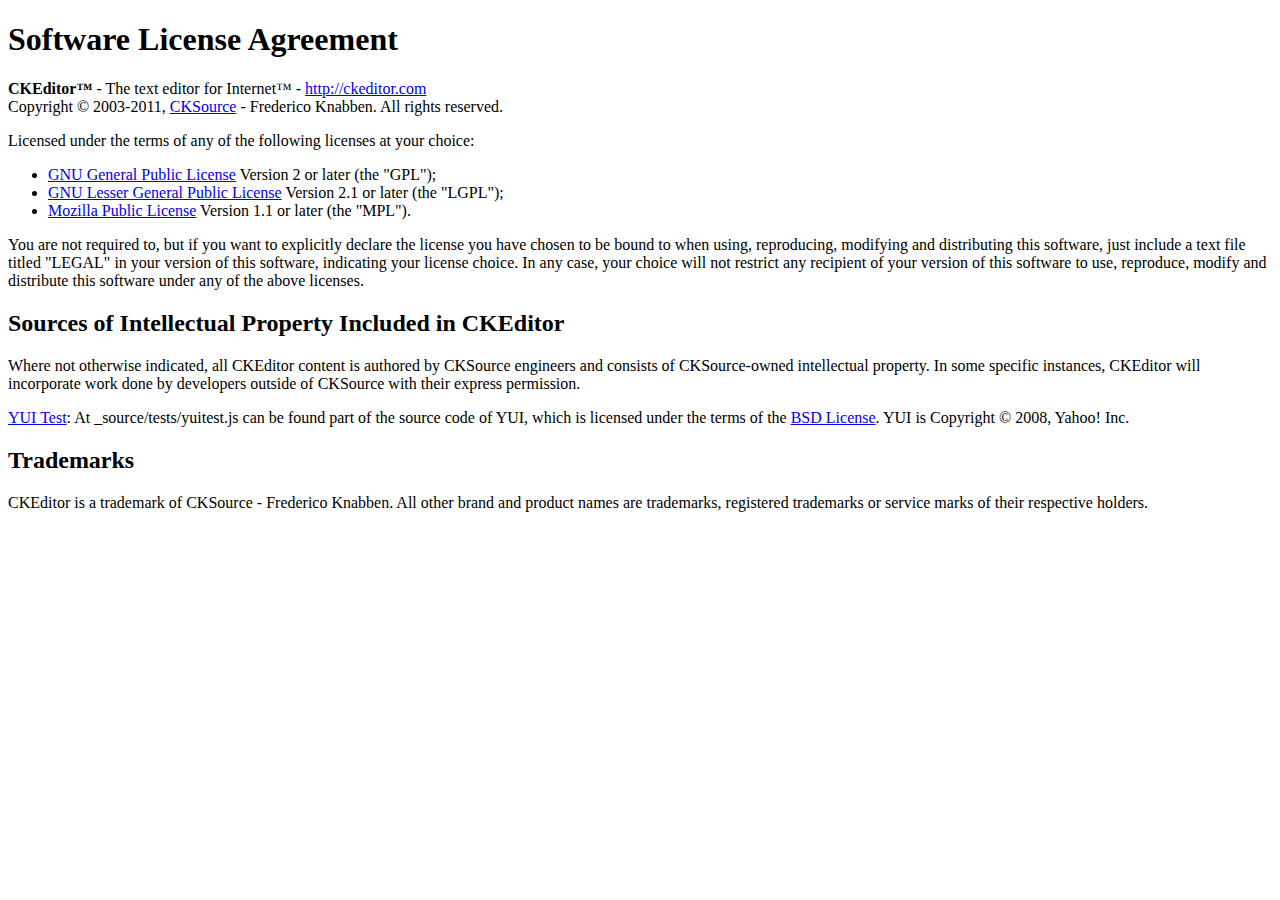
<file: wp-content/plugins/contact-forms/PFBC/Resources/ckeditor/LICENSE.html>
<!DOCTYPE html PUBLIC "-//W3C//DTD XHTML 1.0 Transitional//EN"
	"http://www.w3.org/TR/xhtml1/DTD/xhtml1-transitional.dtd">
<!--
== BEGIN TEXT ONLY VERSION ==

Software License Agreement
==========================

CKEditor - The text editor for Internet - http://ckeditor.com
Copyright (c) 2003-2011, CKSource - Frederico Knabben. All rights reserved.

Licensed under the terms of any of the following licenses at your
choice:

 - GNU General Public License Version 2 or later (the "GPL")
   http://www.gnu.org/licenses/gpl.html
   (See Appendix A)

 - GNU Lesser General Public License Version 2.1 or later (the "LGPL")
   http://www.gnu.org/licenses/lgpl.html
   (See Appendix B)

 - Mozilla Public License Version 1.1 or later (the "MPL")
   http://www.mozilla.org/MPL/MPL-1.1.html
   (See Appendix C)

You are not required to, but if you want to explicitly declare the
license you have chosen to be bound to when using, reproducing,
modifying and distributing this software, just include a text file
titled "legal.txt" in your version of this software, indicating your
license choice.

Sources of Intellectual Property Included in CKEditor
=====================================================

Where not otherwise indicated, all CKEditor content is authored by
CKSource engineers and consists of CKSource-owned intellectual
property. In some specific instances, CKEditor will incorporate work
done by developers outside of CKSource with their express permission.

Trademarks
==========

CKEditor is a trademark of CKSource - Frederico Knabben. All other brand
and product names are trademarks, registered trademarks or service
marks of their respective holders.

Appendix A: The GPL License
===========================

		    GNU GENERAL PUBLIC LICENSE
		       Version 2, June 1991

 Copyright (C) 1989, 1991 Free Software Foundation, Inc.,
 51 Franklin Street, Fifth Floor, Boston, MA 02110-1301 USA
 Everyone is permitted to copy and distribute verbatim copies
 of this license document, but changing it is not allowed.

			    Preamble

  The licenses for most software are designed to take away your
freedom to share and change it.  By contrast, the GNU General Public
License is intended to guarantee your freedom to share and change free
software-to make sure the software is free for all its users.  This
General Public License applies to most of the Free Software
Foundation's software and to any other program whose authors commit to
using it.  (Some other Free Software Foundation software is covered by
the GNU Lesser General Public License instead.)  You can apply it to
your programs, too.

  When we speak of free software, we are referring to freedom, not
price.  Our General Public Licenses are designed to make sure that you
have the freedom to distribute copies of free software (and charge for
this service if you wish), that you receive source code or can get it
if you want it, that you can change the software or use pieces of it
in new free programs; and that you know you can do these things.

  To protect your rights, we need to make restrictions that forbid
anyone to deny you these rights or to ask you to surrender the rights.
These restrictions translate to certain responsibilities for you if you
distribute copies of the software, or if you modify it.

  For example, if you distribute copies of such a program, whether
gratis or for a fee, you must give the recipients all the rights that
you have.  You must make sure that they, too, receive or can get the
source code.  And you must show them these terms so they know their
rights.

  We protect your rights with two steps: (1) copyright the software, and
(2) offer you this license which gives you legal permission to copy,
distribute and/or modify the software.

  Also, for each author's protection and ours, we want to make certain
that everyone understands that there is no warranty for this free
software.  If the software is modified by someone else and passed on, we
want its recipients to know that what they have is not the original, so
that any problems introduced by others will not reflect on the original
authors' reputations.

  Finally, any free program is threatened constantly by software
patents.  We wish to avoid the danger that redistributors of a free
program will individually obtain patent licenses, in effect making the
program proprietary.  To prevent this, we have made it clear that any
patent must be licensed for everyone's free use or not licensed at all.

  The precise terms and conditions for copying, distribution and
modification follow.

		    GNU GENERAL PUBLIC LICENSE
   TERMS AND CONDITIONS FOR COPYING, DISTRIBUTION AND MODIFICATION

  0. This License applies to any program or other work which contains
a notice placed by the copyright holder saying it may be distributed
under the terms of this General Public License.  The "Program", below,
refers to any such program or work, and a "work based on the Program"
means either the Program or any derivative work under copyright law:
that is to say, a work containing the Program or a portion of it,
either verbatim or with modifications and/or translated into another
language.  (Hereinafter, translation is included without limitation in
the term "modification".)  Each licensee is addressed as "you".

Activities other than copying, distribution and modification are not
covered by this License; they are outside its scope.  The act of
running the Program is not restricted, and the output from the Program
is covered only if its contents constitute a work based on the
Program (independent of having been made by running the Program).
Whether that is true depends on what the Program does.

  1. You may copy and distribute verbatim copies of the Program's
source code as you receive it, in any medium, provided that you
conspicuously and appropriately publish on each copy an appropriate
copyright notice and disclaimer of warranty; keep intact all the
notices that refer to this License and to the absence of any warranty;
and give any other recipients of the Program a copy of this License
along with the Program.

You may charge a fee for the physical act of transferring a copy, and
you may at your option offer warranty protection in exchange for a fee.

  2. You may modify your copy or copies of the Program or any portion
of it, thus forming a work based on the Program, and copy and
distribute such modifications or work under the terms of Section 1
above, provided that you also meet all of these conditions:

    a) You must cause the modified files to carry prominent notices
    stating that you changed the files and the date of any change.

    b) You must cause any work that you distribute or publish, that in
    whole or in part contains or is derived from the Program or any
    part thereof, to be licensed as a whole at no charge to all third
    parties under the terms of this License.

    c) If the modified program normally reads commands interactively
    when run, you must cause it, when started running for such
    interactive use in the most ordinary way, to print or display an
    announcement including an appropriate copyright notice and a
    notice that there is no warranty (or else, saying that you provide
    a warranty) and that users may redistribute the program under
    these conditions, and telling the user how to view a copy of this
    License.  (Exception: if the Program itself is interactive but
    does not normally print such an announcement, your work based on
    the Program is not required to print an announcement.)

These requirements apply to the modified work as a whole.  If
identifiable sections of that work are not derived from the Program,
and can be reasonably considered independent and separate works in
themselves, then this License, and its terms, do not apply to those
sections when you distribute them as separate works.  But when you
distribute the same sections as part of a whole which is a work based
on the Program, the distribution of the whole must be on the terms of
this License, whose permissions for other licensees extend to the
entire whole, and thus to each and every part regardless of who wrote it.

Thus, it is not the intent of this section to claim rights or contest
your rights to work written entirely by you; rather, the intent is to
exercise the right to control the distribution of derivative or
collective works based on the Program.

In addition, mere aggregation of another work not based on the Program
with the Program (or with a work based on the Program) on a volume of
a storage or distribution medium does not bring the other work under
the scope of this License.

  3. You may copy and distribute the Program (or a work based on it,
under Section 2) in object code or executable form under the terms of
Sections 1 and 2 above provided that you also do one of the following:

    a) Accompany it with the complete corresponding machine-readable
    source code, which must be distributed under the terms of Sections
    1 and 2 above on a medium customarily used for software interchange; or,

    b) Accompany it with a written offer, valid for at least three
    years, to give any third party, for a charge no more than your
    cost of physically performing source distribution, a complete
    machine-readable copy of the corresponding source code, to be
    distributed under the terms of Sections 1 and 2 above on a medium
    customarily used for software interchange; or,

    c) Accompany it with the information you received as to the offer
    to distribute corresponding source code.  (This alternative is
    allowed only for noncommercial distribution and only if you
    received the program in object code or executable form with such
    an offer, in accord with Subsection b above.)

The source code for a work means the preferred form of the work for
making modifications to it.  For an executable work, complete source
code means all the source code for all modules it contains, plus any
associated interface definition files, plus the scripts used to
control compilation and installation of the executable.  However, as a
special exception, the source code distributed need not include
anything that is normally distributed (in either source or binary
form) with the major components (compiler, kernel, and so on) of the
operating system on which the executable runs, unless that component
itself accompanies the executable.

If distribution of executable or object code is made by offering
access to copy from a designated place, then offering equivalent
access to copy the source code from the same place counts as
distribution of the source code, even though third parties are not
compelled to copy the source along with the object code.

  4. You may not copy, modify, sublicense, or distribute the Program
except as expressly provided under this License.  Any attempt
otherwise to copy, modify, sublicense or distribute the Program is
void, and will automatically terminate your rights under this License.
However, parties who have received copies, or rights, from you under
this License will not have their licenses terminated so long as such
parties remain in full compliance.

  5. You are not required to accept this License, since you have not
signed it.  However, nothing else grants you permission to modify or
distribute the Program or its derivative works.  These actions are
prohibited by law if you do not accept this License.  Therefore, by
modifying or distributing the Program (or any work based on the
Program), you indicate your acceptance of this License to do so, and
all its terms and conditions for copying, distributing or modifying
the Program or works based on it.

  6. Each time you redistribute the Program (or any work based on the
Program), the recipient automatically receives a license from the
original licensor to copy, distribute or modify the Program subject to
these terms and conditions.  You may not impose any further
restrictions on the recipients' exercise of the rights granted herein.
You are not responsible for enforcing compliance by third parties to
this License.

  7. If, as a consequence of a court judgment or allegation of patent
infringement or for any other reason (not limited to patent issues),
conditions are imposed on you (whether by court order, agreement or
otherwise) that contradict the conditions of this License, they do not
excuse you from the conditions of this License.  If you cannot
distribute so as to satisfy simultaneously your obligations under this
License and any other pertinent obligations, then as a consequence you
may not distribute the Program at all.  For example, if a patent
license would not permit royalty-free redistribution of the Program by
all those who receive copies directly or indirectly through you, then
the only way you could satisfy both it and this License would be to
refrain entirely from distribution of the Program.

If any portion of this section is held invalid or unenforceable under
any particular circumstance, the balance of the section is intended to
apply and the section as a whole is intended to apply in other
circumstances.

It is not the purpose of this section to induce you to infringe any
patents or other property right claims or to contest validity of any
such claims; this section has the sole purpose of protecting the
integrity of the free software distribution system, which is
implemented by public license practices.  Many people have made
generous contributions to the wide range of software distributed
through that system in reliance on consistent application of that
system; it is up to the author/donor to decide if he or she is willing
to distribute software through any other system and a licensee cannot
impose that choice.

This section is intended to make thoroughly clear what is believed to
be a consequence of the rest of this License.

  8. If the distribution and/or use of the Program is restricted in
certain countries either by patents or by copyrighted interfaces, the
original copyright holder who places the Program under this License
may add an explicit geographical distribution limitation excluding
those countries, so that distribution is permitted only in or among
countries not thus excluded.  In such case, this License incorporates
the limitation as if written in the body of this License.

  9. The Free Software Foundation may publish revised and/or new versions
of the General Public License from time to time.  Such new versions will
be similar in spirit to the present version, but may differ in detail to
address new problems or concerns.

Each version is given a distinguishing version number.  If the Program
specifies a version number of this License which applies to it and "any
later version", you have the option of following the terms and conditions
either of that version or of any later version published by the Free
Software Foundation.  If the Program does not specify a version number of
this License, you may choose any version ever published by the Free Software
Foundation.

  10. If you wish to incorporate parts of the Program into other free
programs whose distribution conditions are different, write to the author
to ask for permission.  For software which is copyrighted by the Free
Software Foundation, write to the Free Software Foundation; we sometimes
make exceptions for this.  Our decision will be guided by the two goals
of preserving the free status of all derivatives of our free software and
of promoting the sharing and reuse of software generally.

			    NO WARRANTY

  11. BECAUSE THE PROGRAM IS LICENSED FREE OF CHARGE, THERE IS NO WARRANTY
FOR THE PROGRAM, TO THE EXTENT PERMITTED BY APPLICABLE LAW.  EXCEPT WHEN
OTHERWISE STATED IN WRITING THE COPYRIGHT HOLDERS AND/OR OTHER PARTIES
PROVIDE THE PROGRAM "AS IS" WITHOUT WARRANTY OF ANY KIND, EITHER EXPRESSED
OR IMPLIED, INCLUDING, BUT NOT LIMITED TO, THE IMPLIED WARRANTIES OF
MERCHANTABILITY AND FITNESS FOR A PARTICULAR PURPOSE.  THE ENTIRE RISK AS
TO THE QUALITY AND PERFORMANCE OF THE PROGRAM IS WITH YOU.  SHOULD THE
PROGRAM PROVE DEFECTIVE, YOU ASSUME THE COST OF ALL NECESSARY SERVICING,
REPAIR OR CORRECTION.

  12. IN NO EVENT UNLESS REQUIRED BY APPLICABLE LAW OR AGREED TO IN WRITING
WILL ANY COPYRIGHT HOLDER, OR ANY OTHER PARTY WHO MAY MODIFY AND/OR
REDISTRIBUTE THE PROGRAM AS PERMITTED ABOVE, BE LIABLE TO YOU FOR DAMAGES,
INCLUDING ANY GENERAL, SPECIAL, INCIDENTAL OR CONSEQUENTIAL DAMAGES ARISING
OUT OF THE USE OR INABILITY TO USE THE PROGRAM (INCLUDING BUT NOT LIMITED
TO LOSS OF DATA OR DATA BEING RENDERED INACCURATE OR LOSSES SUSTAINED BY
YOU OR THIRD PARTIES OR A FAILURE OF THE PROGRAM TO OPERATE WITH ANY OTHER
PROGRAMS), EVEN IF SUCH HOLDER OR OTHER PARTY HAS BEEN ADVISED OF THE
POSSIBILITY OF SUCH DAMAGES.

		     END OF TERMS AND CONDITIONS


Appendix B: The LGPL License
============================

		  GNU LESSER GENERAL PUBLIC LICENSE
		       Version 2.1, February 1999

 Copyright (C) 1991, 1999 Free Software Foundation, Inc.
     59 Temple Place, Suite 330, Boston, MA  02111-1307  USA
 Everyone is permitted to copy and distribute verbatim copies
 of this license document, but changing it is not allowed.

[This is the first released version of the Lesser GPL.  It also counts
 as the successor of the GNU Library Public License, version 2, hence
 the version number 2.1.]

			    Preamble

  The licenses for most software are designed to take away your
freedom to share and change it.  By contrast, the GNU General Public
Licenses are intended to guarantee your freedom to share and change
free software-to make sure the software is free for all its users.

  This license, the Lesser General Public License, applies to some
specially designated software packages-typically libraries-of the
Free Software Foundation and other authors who decide to use it.  You
can use it too, but we suggest you first think carefully about whether
this license or the ordinary General Public License is the better
strategy to use in any particular case, based on the explanations below.

  When we speak of free software, we are referring to freedom of use,
not price.  Our General Public Licenses are designed to make sure that
you have the freedom to distribute copies of free software (and charge
for this service if you wish); that you receive source code or can get
it if you want it; that you can change the software and use pieces of
it in new free programs; and that you are informed that you can do
these things.

  To protect your rights, we need to make restrictions that forbid
distributors to deny you these rights or to ask you to surrender these
rights.  These restrictions translate to certain responsibilities for
you if you distribute copies of the library or if you modify it.

  For example, if you distribute copies of the library, whether gratis
or for a fee, you must give the recipients all the rights that we gave
you.  You must make sure that they, too, receive or can get the source
code.  If you link other code with the library, you must provide
complete object files to the recipients, so that they can relink them
with the library after making changes to the library and recompiling
it.  And you must show them these terms so they know their rights.

  We protect your rights with a two-step method: (1) we copyright the
library, and (2) we offer you this license, which gives you legal
permission to copy, distribute and/or modify the library.

  To protect each distributor, we want to make it very clear that
there is no warranty for the free library.  Also, if the library is
modified by someone else and passed on, the recipients should know
that what they have is not the original version, so that the original
author's reputation will not be affected by problems that might be
introduced by others.

  Finally, software patents pose a constant threat to the existence of
any free program.  We wish to make sure that a company cannot
effectively restrict the users of a free program by obtaining a
restrictive license from a patent holder.  Therefore, we insist that
any patent license obtained for a version of the library must be
consistent with the full freedom of use specified in this license.

  Most GNU software, including some libraries, is covered by the
ordinary GNU General Public License.  This license, the GNU Lesser
General Public License, applies to certain designated libraries, and
is quite different from the ordinary General Public License.  We use
this license for certain libraries in order to permit linking those
libraries into non-free programs.

  When a program is linked with a library, whether statically or using
a shared library, the combination of the two is legally speaking a
combined work, a derivative of the original library.  The ordinary
General Public License therefore permits such linking only if the
entire combination fits its criteria of freedom.  The Lesser General
Public License permits more lax criteria for linking other code with
the library.

  We call this license the "Lesser" General Public License because it
does Less to protect the user's freedom than the ordinary General
Public License.  It also provides other free software developers Less
of an advantage over competing non-free programs.  These disadvantages
are the reason we use the ordinary General Public License for many
libraries.  However, the Lesser license provides advantages in certain
special circumstances.

  For example, on rare occasions, there may be a special need to
encourage the widest possible use of a certain library, so that it becomes
a de-facto standard.  To achieve this, non-free programs must be
allowed to use the library.  A more frequent case is that a free
library does the same job as widely used non-free libraries.  In this
case, there is little to gain by limiting the free library to free
software only, so we use the Lesser General Public License.

  In other cases, permission to use a particular library in non-free
programs enables a greater number of people to use a large body of
free software.  For example, permission to use the GNU C Library in
non-free programs enables many more people to use the whole GNU
operating system, as well as its variant, the GNU/Linux operating
system.

  Although the Lesser General Public License is Less protective of the
users' freedom, it does ensure that the user of a program that is
linked with the Library has the freedom and the wherewithal to run
that program using a modified version of the Library.

  The precise terms and conditions for copying, distribution and
modification follow.  Pay close attention to the difference between a
"work based on the library" and a "work that uses the library".  The
former contains code derived from the library, whereas the latter must
be combined with the library in order to run.

		  GNU LESSER GENERAL PUBLIC LICENSE
   TERMS AND CONDITIONS FOR COPYING, DISTRIBUTION AND MODIFICATION

  0. This License Agreement applies to any software library or other
program which contains a notice placed by the copyright holder or
other authorized party saying it may be distributed under the terms of
this Lesser General Public License (also called "this License").
Each licensee is addressed as "you".

  A "library" means a collection of software functions and/or data
prepared so as to be conveniently linked with application programs
(which use some of those functions and data) to form executables.

  The "Library", below, refers to any such software library or work
which has been distributed under these terms.  A "work based on the
Library" means either the Library or any derivative work under
copyright law: that is to say, a work containing the Library or a
portion of it, either verbatim or with modifications and/or translated
straightforwardly into another language.  (Hereinafter, translation is
included without limitation in the term "modification".)

  "Source code" for a work means the preferred form of the work for
making modifications to it.  For a library, complete source code means
all the source code for all modules it contains, plus any associated
interface definition files, plus the scripts used to control compilation
and installation of the library.

  Activities other than copying, distribution and modification are not
covered by this License; they are outside its scope.  The act of
running a program using the Library is not restricted, and output from
such a program is covered only if its contents constitute a work based
on the Library (independent of the use of the Library in a tool for
writing it).  Whether that is true depends on what the Library does
and what the program that uses the Library does.

  1. You may copy and distribute verbatim copies of the Library's
complete source code as you receive it, in any medium, provided that
you conspicuously and appropriately publish on each copy an
appropriate copyright notice and disclaimer of warranty; keep intact
all the notices that refer to this License and to the absence of any
warranty; and distribute a copy of this License along with the
Library.

  You may charge a fee for the physical act of transferring a copy,
and you may at your option offer warranty protection in exchange for a
fee.

  2. You may modify your copy or copies of the Library or any portion
of it, thus forming a work based on the Library, and copy and
distribute such modifications or work under the terms of Section 1
above, provided that you also meet all of these conditions:

    a) The modified work must itself be a software library.

    b) You must cause the files modified to carry prominent notices
    stating that you changed the files and the date of any change.

    c) You must cause the whole of the work to be licensed at no
    charge to all third parties under the terms of this License.

    d) If a facility in the modified Library refers to a function or a
    table of data to be supplied by an application program that uses
    the facility, other than as an argument passed when the facility
    is invoked, then you must make a good faith effort to ensure that,
    in the event an application does not supply such function or
    table, the facility still operates, and performs whatever part of
    its purpose remains meaningful.

    (For example, a function in a library to compute square roots has
    a purpose that is entirely well-defined independent of the
    application.  Therefore, Subsection 2d requires that any
    application-supplied function or table used by this function must
    be optional: if the application does not supply it, the square
    root function must still compute square roots.)

These requirements apply to the modified work as a whole.  If
identifiable sections of that work are not derived from the Library,
and can be reasonably considered independent and separate works in
themselves, then this License, and its terms, do not apply to those
sections when you distribute them as separate works.  But when you
distribute the same sections as part of a whole which is a work based
on the Library, the distribution of the whole must be on the terms of
this License, whose permissions for other licensees extend to the
entire whole, and thus to each and every part regardless of who wrote
it.

Thus, it is not the intent of this section to claim rights or contest
your rights to work written entirely by you; rather, the intent is to
exercise the right to control the distribution of derivative or
collective works based on the Library.

In addition, mere aggregation of another work not based on the Library
with the Library (or with a work based on the Library) on a volume of
a storage or distribution medium does not bring the other work under
the scope of this License.

  3. You may opt to apply the terms of the ordinary GNU General Public
License instead of this License to a given copy of the Library.  To do
this, you must alter all the notices that refer to this License, so
that they refer to the ordinary GNU General Public License, version 2,
instead of to this License.  (If a newer version than version 2 of the
ordinary GNU General Public License has appeared, then you can specify
that version instead if you wish.)  Do not make any other change in
these notices.

  Once this change is made in a given copy, it is irreversible for
that copy, so the ordinary GNU General Public License applies to all
subsequent copies and derivative works made from that copy.

  This option is useful when you wish to copy part of the code of
the Library into a program that is not a library.

  4. You may copy and distribute the Library (or a portion or
derivative of it, under Section 2) in object code or executable form
under the terms of Sections 1 and 2 above provided that you accompany
it with the complete corresponding machine-readable source code, which
must be distributed under the terms of Sections 1 and 2 above on a
medium customarily used for software interchange.

  If distribution of object code is made by offering access to copy
from a designated place, then offering equivalent access to copy the
source code from the same place satisfies the requirement to
distribute the source code, even though third parties are not
compelled to copy the source along with the object code.

  5. A program that contains no derivative of any portion of the
Library, but is designed to work with the Library by being compiled or
linked with it, is called a "work that uses the Library".  Such a
work, in isolation, is not a derivative work of the Library, and
therefore falls outside the scope of this License.

  However, linking a "work that uses the Library" with the Library
creates an executable that is a derivative of the Library (because it
contains portions of the Library), rather than a "work that uses the
library".  The executable is therefore covered by this License.
Section 6 states terms for distribution of such executables.

  When a "work that uses the Library" uses material from a header file
that is part of the Library, the object code for the work may be a
derivative work of the Library even though the source code is not.
Whether this is true is especially significant if the work can be
linked without the Library, or if the work is itself a library.  The
threshold for this to be true is not precisely defined by law.

  If such an object file uses only numerical parameters, data
structure layouts and accessors, and small macros and small inline
functions (ten lines or less in length), then the use of the object
file is unrestricted, regardless of whether it is legally a derivative
work.  (Executables containing this object code plus portions of the
Library will still fall under Section 6.)

  Otherwise, if the work is a derivative of the Library, you may
distribute the object code for the work under the terms of Section 6.
Any executables containing that work also fall under Section 6,
whether or not they are linked directly with the Library itself.

  6. As an exception to the Sections above, you may also combine or
link a "work that uses the Library" with the Library to produce a
work containing portions of the Library, and distribute that work
under terms of your choice, provided that the terms permit
modification of the work for the customer's own use and reverse
engineering for debugging such modifications.

  You must give prominent notice with each copy of the work that the
Library is used in it and that the Library and its use are covered by
this License.  You must supply a copy of this License.  If the work
during execution displays copyright notices, you must include the
copyright notice for the Library among them, as well as a reference
directing the user to the copy of this License.  Also, you must do one
of these things:

    a) Accompany the work with the complete corresponding
    machine-readable source code for the Library including whatever
    changes were used in the work (which must be distributed under
    Sections 1 and 2 above); and, if the work is an executable linked
    with the Library, with the complete machine-readable "work that
    uses the Library", as object code and/or source code, so that the
    user can modify the Library and then relink to produce a modified
    executable containing the modified Library.  (It is understood
    that the user who changes the contents of definitions files in the
    Library will not necessarily be able to recompile the application
    to use the modified definitions.)

    b) Use a suitable shared library mechanism for linking with the
    Library.  A suitable mechanism is one that (1) uses at run time a
    copy of the library already present on the user's computer system,
    rather than copying library functions into the executable, and (2)
    will operate properly with a modified version of the library, if
    the user installs one, as long as the modified version is
    interface-compatible with the version that the work was made with.

    c) Accompany the work with a written offer, valid for at
    least three years, to give the same user the materials
    specified in Subsection 6a, above, for a charge no more
    than the cost of performing this distribution.

    d) If distribution of the work is made by offering access to copy
    from a designated place, offer equivalent access to copy the above
    specified materials from the same place.

    e) Verify that the user has already received a copy of these
    materials or that you have already sent this user a copy.

  For an executable, the required form of the "work that uses the
Library" must include any data and utility programs needed for
reproducing the executable from it.  However, as a special exception,
the materials to be distributed need not include anything that is
normally distributed (in either source or binary form) with the major
components (compiler, kernel, and so on) of the operating system on
which the executable runs, unless that component itself accompanies
the executable.

  It may happen that this requirement contradicts the license
restrictions of other proprietary libraries that do not normally
accompany the operating system.  Such a contradiction means you cannot
use both them and the Library together in an executable that you
distribute.

  7. You may place library facilities that are a work based on the
Library side-by-side in a single library together with other library
facilities not covered by this License, and distribute such a combined
library, provided that the separate distribution of the work based on
the Library and of the other library facilities is otherwise
permitted, and provided that you do these two things:

    a) Accompany the combined library with a copy of the same work
    based on the Library, uncombined with any other library
    facilities.  This must be distributed under the terms of the
    Sections above.

    b) Give prominent notice with the combined library of the fact
    that part of it is a work based on the Library, and explaining
    where to find the accompanying uncombined form of the same work.

  8. You may not copy, modify, sublicense, link with, or distribute
the Library except as expressly provided under this License.  Any
attempt otherwise to copy, modify, sublicense, link with, or
distribute the Library is void, and will automatically terminate your
rights under this License.  However, parties who have received copies,
or rights, from you under this License will not have their licenses
terminated so long as such parties remain in full compliance.

  9. You are not required to accept this License, since you have not
signed it.  However, nothing else grants you permission to modify or
distribute the Library or its derivative works.  These actions are
prohibited by law if you do not accept this License.  Therefore, by
modifying or distributing the Library (or any work based on the
Library), you indicate your acceptance of this License to do so, and
all its terms and conditions for copying, distributing or modifying
the Library or works based on it.

  10. Each time you redistribute the Library (or any work based on the
Library), the recipient automatically receives a license from the
original licensor to copy, distribute, link with or modify the Library
subject to these terms and conditions.  You may not impose any further
restrictions on the recipients' exercise of the rights granted herein.
You are not responsible for enforcing compliance by third parties with
this License.

  11. If, as a consequence of a court judgment or allegation of patent
infringement or for any other reason (not limited to patent issues),
conditions are imposed on you (whether by court order, agreement or
otherwise) that contradict the conditions of this License, they do not
excuse you from the conditions of this License.  If you cannot
distribute so as to satisfy simultaneously your obligations under this
License and any other pertinent obligations, then as a consequence you
may not distribute the Library at all.  For example, if a patent
license would not permit royalty-free redistribution of the Library by
all those who receive copies directly or indirectly through you, then
the only way you could satisfy both it and this License would be to
refrain entirely from distribution of the Library.

If any portion of this section is held invalid or unenforceable under any
particular circumstance, the balance of the section is intended to apply,
and the section as a whole is intended to apply in other circumstances.

It is not the purpose of this section to induce you to infringe any
patents or other property right claims or to contest validity of any
such claims; this section has the sole purpose of protecting the
integrity of the free software distribution system which is
implemented by public license practices.  Many people have made
generous contributions to the wide range of software distributed
through that system in reliance on consistent application of that
system; it is up to the author/donor to decide if he or she is willing
to distribute software through any other system and a licensee cannot
impose that choice.

This section is intended to make thoroughly clear what is believed to
be a consequence of the rest of this License.

  12. If the distribution and/or use of the Library is restricted in
certain countries either by patents or by copyrighted interfaces, the
original copyright holder who places the Library under this License may add
an explicit geographical distribution limitation excluding those countries,
so that distribution is permitted only in or among countries not thus
excluded.  In such case, this License incorporates the limitation as if
written in the body of this License.

  13. The Free Software Foundation may publish revised and/or new
versions of the Lesser General Public License from time to time.
Such new versions will be similar in spirit to the present version,
but may differ in detail to address new problems or concerns.

Each version is given a distinguishing version number.  If the Library
specifies a version number of this License which applies to it and
"any later version", you have the option of following the terms and
conditions either of that version or of any later version published by
the Free Software Foundation.  If the Library does not specify a
license version number, you may choose any version ever published by
the Free Software Foundation.

  14. If you wish to incorporate parts of the Library into other free
programs whose distribution conditions are incompatible with these,
write to the author to ask for permission.  For software which is
copyrighted by the Free Software Foundation, write to the Free
Software Foundation; we sometimes make exceptions for this.  Our
decision will be guided by the two goals of preserving the free status
of all derivatives of our free software and of promoting the sharing
and reuse of software generally.

			    NO WARRANTY

  15. BECAUSE THE LIBRARY IS LICENSED FREE OF CHARGE, THERE IS NO
WARRANTY FOR THE LIBRARY, TO THE EXTENT PERMITTED BY APPLICABLE LAW.
EXCEPT WHEN OTHERWISE STATED IN WRITING THE COPYRIGHT HOLDERS AND/OR
OTHER PARTIES PROVIDE THE LIBRARY "AS IS" WITHOUT WARRANTY OF ANY
KIND, EITHER EXPRESSED OR IMPLIED, INCLUDING, BUT NOT LIMITED TO, THE
IMPLIED WARRANTIES OF MERCHANTABILITY AND FITNESS FOR A PARTICULAR
PURPOSE.  THE ENTIRE RISK AS TO THE QUALITY AND PERFORMANCE OF THE
LIBRARY IS WITH YOU.  SHOULD THE LIBRARY PROVE DEFECTIVE, YOU ASSUME
THE COST OF ALL NECESSARY SERVICING, REPAIR OR CORRECTION.

  16. IN NO EVENT UNLESS REQUIRED BY APPLICABLE LAW OR AGREED TO IN
WRITING WILL ANY COPYRIGHT HOLDER, OR ANY OTHER PARTY WHO MAY MODIFY
AND/OR REDISTRIBUTE THE LIBRARY AS PERMITTED ABOVE, BE LIABLE TO YOU
FOR DAMAGES, INCLUDING ANY GENERAL, SPECIAL, INCIDENTAL OR
CONSEQUENTIAL DAMAGES ARISING OUT OF THE USE OR INABILITY TO USE THE
LIBRARY (INCLUDING BUT NOT LIMITED TO LOSS OF DATA OR DATA BEING
RENDERED INACCURATE OR LOSSES SUSTAINED BY YOU OR THIRD PARTIES OR A
FAILURE OF THE LIBRARY TO OPERATE WITH ANY OTHER SOFTWARE), EVEN IF
SUCH HOLDER OR OTHER PARTY HAS BEEN ADVISED OF THE POSSIBILITY OF SUCH
DAMAGES.

		     END OF TERMS AND CONDITIONS


Appendix C: The MPL License
===========================

                          MOZILLA PUBLIC LICENSE
                                Version 1.1

                              ===============

1. Definitions.

     1.0.1. "Commercial Use" means distribution or otherwise making the
     Covered Code available to a third party.

     1.1. "Contributor" means each entity that creates or contributes to
     the creation of Modifications.

     1.2. "Contributor Version" means the combination of the Original
     Code, prior Modifications used by a Contributor, and the Modifications
     made by that particular Contributor.

     1.3. "Covered Code" means the Original Code or Modifications or the
     combination of the Original Code and Modifications, in each case
     including portions thereof.

     1.4. "Electronic Distribution Mechanism" means a mechanism generally
     accepted in the software development community for the electronic
     transfer of data.

     1.5. "Executable" means Covered Code in any form other than Source
     Code.

     1.6. "Initial Developer" means the individual or entity identified
     as the Initial Developer in the Source Code notice required by Exhibit
     A.

     1.7. "Larger Work" means a work which combines Covered Code or
     portions thereof with code not governed by the terms of this License.

     1.8. "License" means this document.

     1.8.1. "Licensable" means having the right to grant, to the maximum
     extent possible, whether at the time of the initial grant or
     subsequently acquired, any and all of the rights conveyed herein.

     1.9. "Modifications" means any addition to or deletion from the
     substance or structure of either the Original Code or any previous
     Modifications. When Covered Code is released as a series of files, a
     Modification is:
          A. Any addition to or deletion from the contents of a file
          containing Original Code or previous Modifications.

          B. Any new file that contains any part of the Original Code or
          previous Modifications.

     1.10. "Original Code" means Source Code of computer software code
     which is described in the Source Code notice required by Exhibit A as
     Original Code, and which, at the time of its release under this
     License is not already Covered Code governed by this License.

     1.10.1. "Patent Claims" means any patent claim(s), now owned or
     hereafter acquired, including without limitation,  method, process,
     and apparatus claims, in any patent Licensable by grantor.

     1.11. "Source Code" means the preferred form of the Covered Code for
     making modifications to it, including all modules it contains, plus
     any associated interface definition files, scripts used to control
     compilation and installation of an Executable, or source code
     differential comparisons against either the Original Code or another
     well known, available Covered Code of the Contributor's choice. The
     Source Code can be in a compressed or archival form, provided the
     appropriate decompression or de-archiving software is widely available
     for no charge.

     1.12. "You" (or "Your")  means an individual or a legal entity
     exercising rights under, and complying with all of the terms of, this
     License or a future version of this License issued under Section 6.1.
     For legal entities, "You" includes any entity which controls, is
     controlled by, or is under common control with You. For purposes of
     this definition, "control" means (a) the power, direct or indirect,
     to cause the direction or management of such entity, whether by
     contract or otherwise, or (b) ownership of more than fifty percent
     (50%) of the outstanding shares or beneficial ownership of such
     entity.

2. Source Code License.

     2.1. The Initial Developer Grant.
     The Initial Developer hereby grants You a world-wide, royalty-free,
     non-exclusive license, subject to third party intellectual property
     claims:
          (a)  under intellectual property rights (other than patent or
          trademark) Licensable by Initial Developer to use, reproduce,
          modify, display, perform, sublicense and distribute the Original
          Code (or portions thereof) with or without Modifications, and/or
          as part of a Larger Work; and

          (b) under Patents Claims infringed by the making, using or
          selling of Original Code, to make, have made, use, practice,
          sell, and offer for sale, and/or otherwise dispose of the
          Original Code (or portions thereof).

          (c) the licenses granted in this Section 2.1(a) and (b) are
          effective on the date Initial Developer first distributes
          Original Code under the terms of this License.

          (d) Notwithstanding Section 2.1(b) above, no patent license is
          granted: 1) for code that You delete from the Original Code; 2)
          separate from the Original Code;  or 3) for infringements caused
          by: i) the modification of the Original Code or ii) the
          combination of the Original Code with other software or devices.

     2.2. Contributor Grant.
     Subject to third party intellectual property claims, each Contributor
     hereby grants You a world-wide, royalty-free, non-exclusive license

          (a)  under intellectual property rights (other than patent or
          trademark) Licensable by Contributor, to use, reproduce, modify,
          display, perform, sublicense and distribute the Modifications
          created by such Contributor (or portions thereof) either on an
          unmodified basis, with other Modifications, as Covered Code
          and/or as part of a Larger Work; and

          (b) under Patent Claims infringed by the making, using, or
          selling of  Modifications made by that Contributor either alone
          and/or in combination with its Contributor Version (or portions
          of such combination), to make, use, sell, offer for sale, have
          made, and/or otherwise dispose of: 1) Modifications made by that
          Contributor (or portions thereof); and 2) the combination of
          Modifications made by that Contributor with its Contributor
          Version (or portions of such combination).

          (c) the licenses granted in Sections 2.2(a) and 2.2(b) are
          effective on the date Contributor first makes Commercial Use of
          the Covered Code.

          (d)    Notwithstanding Section 2.2(b) above, no patent license is
          granted: 1) for any code that Contributor has deleted from the
          Contributor Version; 2)  separate from the Contributor Version;
          3)  for infringements caused by: i) third party modifications of
          Contributor Version or ii)  the combination of Modifications made
          by that Contributor with other software  (except as part of the
          Contributor Version) or other devices; or 4) under Patent Claims
          infringed by Covered Code in the absence of Modifications made by
          that Contributor.

3. Distribution Obligations.

     3.1. Application of License.
     The Modifications which You create or to which You contribute are
     governed by the terms of this License, including without limitation
     Section 2.2. The Source Code version of Covered Code may be
     distributed only under the terms of this License or a future version
     of this License released under Section 6.1, and You must include a
     copy of this License with every copy of the Source Code You
     distribute. You may not offer or impose any terms on any Source Code
     version that alters or restricts the applicable version of this
     License or the recipients' rights hereunder. However, You may include
     an additional document offering the additional rights described in
     Section 3.5.

     3.2. Availability of Source Code.
     Any Modification which You create or to which You contribute must be
     made available in Source Code form under the terms of this License
     either on the same media as an Executable version or via an accepted
     Electronic Distribution Mechanism to anyone to whom you made an
     Executable version available; and if made available via Electronic
     Distribution Mechanism, must remain available for at least twelve (12)
     months after the date it initially became available, or at least six
     (6) months after a subsequent version of that particular Modification
     has been made available to such recipients. You are responsible for
     ensuring that the Source Code version remains available even if the
     Electronic Distribution Mechanism is maintained by a third party.

     3.3. Description of Modifications.
     You must cause all Covered Code to which You contribute to contain a
     file documenting the changes You made to create that Covered Code and
     the date of any change. You must include a prominent statement that
     the Modification is derived, directly or indirectly, from Original
     Code provided by the Initial Developer and including the name of the
     Initial Developer in (a) the Source Code, and (b) in any notice in an
     Executable version or related documentation in which You describe the
     origin or ownership of the Covered Code.

     3.4. Intellectual Property Matters
          (a) Third Party Claims.
          If Contributor has knowledge that a license under a third party's
          intellectual property rights is required to exercise the rights
          granted by such Contributor under Sections 2.1 or 2.2,
          Contributor must include a text file with the Source Code
          distribution titled "LEGAL" which describes the claim and the
          party making the claim in sufficient detail that a recipient will
          know whom to contact. If Contributor obtains such knowledge after
          the Modification is made available as described in Section 3.2,
          Contributor shall promptly modify the LEGAL file in all copies
          Contributor makes available thereafter and shall take other steps
          (such as notifying appropriate mailing lists or newsgroups)
          reasonably calculated to inform those who received the Covered
          Code that new knowledge has been obtained.

          (b) Contributor APIs.
          If Contributor's Modifications include an application programming
          interface and Contributor has knowledge of patent licenses which
          are reasonably necessary to implement that API, Contributor must
          also include this information in the LEGAL file.

               (c)    Representations.
          Contributor represents that, except as disclosed pursuant to
          Section 3.4(a) above, Contributor believes that Contributor's
          Modifications are Contributor's original creation(s) and/or
          Contributor has sufficient rights to grant the rights conveyed by
          this License.

     3.5. Required Notices.
     You must duplicate the notice in Exhibit A in each file of the Source
     Code.  If it is not possible to put such notice in a particular Source
     Code file due to its structure, then You must include such notice in a
     location (such as a relevant directory) where a user would be likely
     to look for such a notice.  If You created one or more Modification(s)
     You may add your name as a Contributor to the notice described in
     Exhibit A.  You must also duplicate this License in any documentation
     for the Source Code where You describe recipients' rights or ownership
     rights relating to Covered Code.  You may choose to offer, and to
     charge a fee for, warranty, support, indemnity or liability
     obligations to one or more recipients of Covered Code. However, You
     may do so only on Your own behalf, and not on behalf of the Initial
     Developer or any Contributor. You must make it absolutely clear than
     any such warranty, support, indemnity or liability obligation is
     offered by You alone, and You hereby agree to indemnify the Initial
     Developer and every Contributor for any liability incurred by the
     Initial Developer or such Contributor as a result of warranty,
     support, indemnity or liability terms You offer.

     3.6. Distribution of Executable Versions.
     You may distribute Covered Code in Executable form only if the
     requirements of Section 3.1-3.5 have been met for that Covered Code,
     and if You include a notice stating that the Source Code version of
     the Covered Code is available under the terms of this License,
     including a description of how and where You have fulfilled the
     obligations of Section 3.2. The notice must be conspicuously included
     in any notice in an Executable version, related documentation or
     collateral in which You describe recipients' rights relating to the
     Covered Code. You may distribute the Executable version of Covered
     Code or ownership rights under a license of Your choice, which may
     contain terms different from this License, provided that You are in
     compliance with the terms of this License and that the license for the
     Executable version does not attempt to limit or alter the recipient's
     rights in the Source Code version from the rights set forth in this
     License. If You distribute the Executable version under a different
     license You must make it absolutely clear that any terms which differ
     from this License are offered by You alone, not by the Initial
     Developer or any Contributor. You hereby agree to indemnify the
     Initial Developer and every Contributor for any liability incurred by
     the Initial Developer or such Contributor as a result of any such
     terms You offer.

     3.7. Larger Works.
     You may create a Larger Work by combining Covered Code with other code
     not governed by the terms of this License and distribute the Larger
     Work as a single product. In such a case, You must make sure the
     requirements of this License are fulfilled for the Covered Code.

4. Inability to Comply Due to Statute or Regulation.

     If it is impossible for You to comply with any of the terms of this
     License with respect to some or all of the Covered Code due to
     statute, judicial order, or regulation then You must: (a) comply with
     the terms of this License to the maximum extent possible; and (b)
     describe the limitations and the code they affect. Such description
     must be included in the LEGAL file described in Section 3.4 and must
     be included with all distributions of the Source Code. Except to the
     extent prohibited by statute or regulation, such description must be
     sufficiently detailed for a recipient of ordinary skill to be able to
     understand it.

5. Application of this License.

     This License applies to code to which the Initial Developer has
     attached the notice in Exhibit A and to related Covered Code.

6. Versions of the License.

     6.1. New Versions.
     Netscape Communications Corporation ("Netscape") may publish revised
     and/or new versions of the License from time to time. Each version
     will be given a distinguishing version number.

     6.2. Effect of New Versions.
     Once Covered Code has been published under a particular version of the
     License, You may always continue to use it under the terms of that
     version. You may also choose to use such Covered Code under the terms
     of any subsequent version of the License published by Netscape. No one
     other than Netscape has the right to modify the terms applicable to
     Covered Code created under this License.

     6.3. Derivative Works.
     If You create or use a modified version of this License (which you may
     only do in order to apply it to code which is not already Covered Code
     governed by this License), You must (a) rename Your license so that
     the phrases "Mozilla", "MOZILLAPL", "MOZPL", "Netscape",
     "MPL", "NPL" or any confusingly similar phrase do not appear in your
     license (except to note that your license differs from this License)
     and (b) otherwise make it clear that Your version of the license
     contains terms which differ from the Mozilla Public License and
     Netscape Public License. (Filling in the name of the Initial
     Developer, Original Code or Contributor in the notice described in
     Exhibit A shall not of themselves be deemed to be modifications of
     this License.)

7. DISCLAIMER OF WARRANTY.

     COVERED CODE IS PROVIDED UNDER THIS LICENSE ON AN "AS IS" BASIS,
     WITHOUT WARRANTY OF ANY KIND, EITHER EXPRESSED OR IMPLIED, INCLUDING,
     WITHOUT LIMITATION, WARRANTIES THAT THE COVERED CODE IS FREE OF
     DEFECTS, MERCHANTABLE, FIT FOR A PARTICULAR PURPOSE OR NON-INFRINGING.
     THE ENTIRE RISK AS TO THE QUALITY AND PERFORMANCE OF THE COVERED CODE
     IS WITH YOU. SHOULD ANY COVERED CODE PROVE DEFECTIVE IN ANY RESPECT,
     YOU (NOT THE INITIAL DEVELOPER OR ANY OTHER CONTRIBUTOR) ASSUME THE
     COST OF ANY NECESSARY SERVICING, REPAIR OR CORRECTION. THIS DISCLAIMER
     OF WARRANTY CONSTITUTES AN ESSENTIAL PART OF THIS LICENSE. NO USE OF
     ANY COVERED CODE IS AUTHORIZED HEREUNDER EXCEPT UNDER THIS DISCLAIMER.

8. TERMINATION.

     8.1.  This License and the rights granted hereunder will terminate
     automatically if You fail to comply with terms herein and fail to cure
     such breach within 30 days of becoming aware of the breach. All
     sublicenses to the Covered Code which are properly granted shall
     survive any termination of this License. Provisions which, by their
     nature, must remain in effect beyond the termination of this License
     shall survive.

     8.2.  If You initiate litigation by asserting a patent infringement
     claim (excluding declatory judgment actions) against Initial Developer
     or a Contributor (the Initial Developer or Contributor against whom
     You file such action is referred to as "Participant")  alleging that:

     (a)  such Participant's Contributor Version directly or indirectly
     infringes any patent, then any and all rights granted by such
     Participant to You under Sections 2.1 and/or 2.2 of this License
     shall, upon 60 days notice from Participant terminate prospectively,
     unless if within 60 days after receipt of notice You either: (i)
     agree in writing to pay Participant a mutually agreeable reasonable
     royalty for Your past and future use of Modifications made by such
     Participant, or (ii) withdraw Your litigation claim with respect to
     the Contributor Version against such Participant.  If within 60 days
     of notice, a reasonable royalty and payment arrangement are not
     mutually agreed upon in writing by the parties or the litigation claim
     is not withdrawn, the rights granted by Participant to You under
     Sections 2.1 and/or 2.2 automatically terminate at the expiration of
     the 60 day notice period specified above.

     (b)  any software, hardware, or device, other than such Participant's
     Contributor Version, directly or indirectly infringes any patent, then
     any rights granted to You by such Participant under Sections 2.1(b)
     and 2.2(b) are revoked effective as of the date You first made, used,
     sold, distributed, or had made, Modifications made by that
     Participant.

     8.3.  If You assert a patent infringement claim against Participant
     alleging that such Participant's Contributor Version directly or
     indirectly infringes any patent where such claim is resolved (such as
     by license or settlement) prior to the initiation of patent
     infringement litigation, then the reasonable value of the licenses
     granted by such Participant under Sections 2.1 or 2.2 shall be taken
     into account in determining the amount or value of any payment or
     license.

     8.4.  In the event of termination under Sections 8.1 or 8.2 above,
     all end user license agreements (excluding distributors and resellers)
     which have been validly granted by You or any distributor hereunder
     prior to termination shall survive termination.

9. LIMITATION OF LIABILITY.

     UNDER NO CIRCUMSTANCES AND UNDER NO LEGAL THEORY, WHETHER TORT
     (INCLUDING NEGLIGENCE), CONTRACT, OR OTHERWISE, SHALL YOU, THE INITIAL
     DEVELOPER, ANY OTHER CONTRIBUTOR, OR ANY DISTRIBUTOR OF COVERED CODE,
     OR ANY SUPPLIER OF ANY OF SUCH PARTIES, BE LIABLE TO ANY PERSON FOR
     ANY INDIRECT, SPECIAL, INCIDENTAL, OR CONSEQUENTIAL DAMAGES OF ANY
     CHARACTER INCLUDING, WITHOUT LIMITATION, DAMAGES FOR LOSS OF GOODWILL,
     WORK STOPPAGE, COMPUTER FAILURE OR MALFUNCTION, OR ANY AND ALL OTHER
     COMMERCIAL DAMAGES OR LOSSES, EVEN IF SUCH PARTY SHALL HAVE BEEN
     INFORMED OF THE POSSIBILITY OF SUCH DAMAGES. THIS LIMITATION OF
     LIABILITY SHALL NOT APPLY TO LIABILITY FOR DEATH OR PERSONAL INJURY
     RESULTING FROM SUCH PARTY'S NEGLIGENCE TO THE EXTENT APPLICABLE LAW
     PROHIBITS SUCH LIMITATION. SOME JURISDICTIONS DO NOT ALLOW THE
     EXCLUSION OR LIMITATION OF INCIDENTAL OR CONSEQUENTIAL DAMAGES, SO
     THIS EXCLUSION AND LIMITATION MAY NOT APPLY TO YOU.

10. U.S. GOVERNMENT END USERS.

     The Covered Code is a "commercial item," as that term is defined in
     48 C.F.R. 2.101 (Oct. 1995), consisting of "commercial computer
     software" and "commercial computer software documentation," as such
     terms are used in 48 C.F.R. 12.212 (Sept. 1995). Consistent with 48
     C.F.R. 12.212 and 48 C.F.R. 227.7202-1 through 227.7202-4 (June 1995),
     all U.S. Government End Users acquire Covered Code with only those
     rights set forth herein.

11. MISCELLANEOUS.

     This License represents the complete agreement concerning subject
     matter hereof. If any provision of this License is held to be
     unenforceable, such provision shall be reformed only to the extent
     necessary to make it enforceable. This License shall be governed by
     California law provisions (except to the extent applicable law, if
     any, provides otherwise), excluding its conflict-of-law provisions.
     With respect to disputes in which at least one party is a citizen of,
     or an entity chartered or registered to do business in the United
     States of America, any litigation relating to this License shall be
     subject to the jurisdiction of the Federal Courts of the Northern
     District of California, with venue lying in Santa Clara County,
     California, with the losing party responsible for costs, including
     without limitation, court costs and reasonable attorneys' fees and
     expenses. The application of the United Nations Convention on
     Contracts for the International Sale of Goods is expressly excluded.
     Any law or regulation which provides that the language of a contract
     shall be construed against the drafter shall not apply to this
     License.

12. RESPONSIBILITY FOR CLAIMS.

     As between Initial Developer and the Contributors, each party is
     responsible for claims and damages arising, directly or indirectly,
     out of its utilization of rights under this License and You agree to
     work with Initial Developer and Contributors to distribute such
     responsibility on an equitable basis. Nothing herein is intended or
     shall be deemed to constitute any admission of liability.

13. MULTIPLE-LICENSED CODE.

     Initial Developer may designate portions of the Covered Code as
     "Multiple-Licensed".  "Multiple-Licensed" means that the Initial
     Developer permits you to utilize portions of the Covered Code under
     Your choice of the NPL or the alternative licenses, if any, specified
     by the Initial Developer in the file described in Exhibit A.

EXHIBIT A -Mozilla Public License.

     ``The contents of this file are subject to the Mozilla Public License
     Version 1.1 (the "License"); you may not use this file except in
     compliance with the License. You may obtain a copy of the License at
     http://www.mozilla.org/MPL/

     Software distributed under the License is distributed on an "AS IS"
     basis, WITHOUT WARRANTY OF ANY KIND, either express or implied. See the
     License for the specific language governing rights and limitations
     under the License.

     The Original Code is ______________________________________.

     The Initial Developer of the Original Code is ________________________.
     Portions created by ______________________ are Copyright (C) ______
     _______________________. All Rights Reserved.

     Contributor(s): ______________________________________.

     Alternatively, the contents of this file may be used under the terms
     of the _____ license (the  "[___] License"), in which case the
     provisions of [______] License are applicable instead of those
     above.  If you wish to allow use of your version of this file only
     under the terms of the [____] License and not to allow others to use
     your version of this file under the MPL, indicate your decision by
     deleting  the provisions above and replace  them with the notice and
     other provisions required by the [___] License.  If you do not delete
     the provisions above, a recipient may use your version of this file
     under either the MPL or the [___] License."

     [NOTE: The text of this Exhibit A may differ slightly from the text of
     the notices in the Source Code files of the Original Code. You should
     use the text of this Exhibit A rather than the text found in the
     Original Code Source Code for Your Modifications.]

== END TEXT ONLY VERSION ==
-->
<html xmlns="http://www.w3.org/1999/xhtml">
<head>
	<title>License - CKEditor</title>
</head>
<body>
	<h1>
		Software License Agreement
	</h1>
	<p>
		<strong>CKEditor&trade;</strong> - The text editor for Internet&trade; - <a href="http://ckeditor.com">
			http://ckeditor.com</a><br />
		Copyright &copy; 2003-2011, <a href="http://cksource.com/">CKSource</a> - Frederico Knabben. All rights reserved.
	</p>
	<p>
		Licensed under the terms of any of the following licenses at your choice:
	</p>
	<ul>
		<li><a href="http://www.gnu.org/licenses/gpl.html">GNU General Public License</a> Version
			2 or later (the "GPL");</li>
		<li><a href="http://www.gnu.org/licenses/lgpl.html">GNU Lesser General Public License</a>
			Version 2.1 or later (the "LGPL");</li>
		<li><a href="http://www.mozilla.org/MPL/MPL-1.1.html">Mozilla Public License</a> Version
			1.1 or later (the "MPL").</li>
	</ul>
	<p>
		You are not required to, but if you want to explicitly declare the license you have
		chosen to be bound to when using, reproducing, modifying and distributing this software,
		just include a text file titled "LEGAL" in your version of this software, indicating
		your license choice. In any case, your choice will not restrict any recipient of
		your version of this software to use, reproduce, modify and distribute this software
		under any of the above licenses.
	</p>
	<h2>
		Sources of Intellectual Property Included in CKEditor
	</h2>
	<p>
		Where not otherwise indicated, all CKEditor content is authored by CKSource engineers
		and consists of CKSource-owned intellectual property. In some specific instances,
		CKEditor will incorporate work done by developers outside of CKSource with their
		express permission.
	</p>
	<p>
		<a href="http://developer.yahoo.com/yui/yuitest/">YUI Test</a>: At _source/tests/yuitest.js
		can be found part of the source code of YUI, which is licensed under the terms of
		the <a href="http://developer.yahoo.com/yui/license.txt">BSD License</a>. YUI is
		Copyright &copy; 2008, Yahoo! Inc.
	</p>
	<h2>
		Trademarks
	</h2>
	<p>
		CKEditor is a trademark of CKSource - Frederico Knabben. All other brand and product
		names are trademarks, registered trademarks or service marks of their respective
		holders.
	</p>
</body>
</html>
</file>
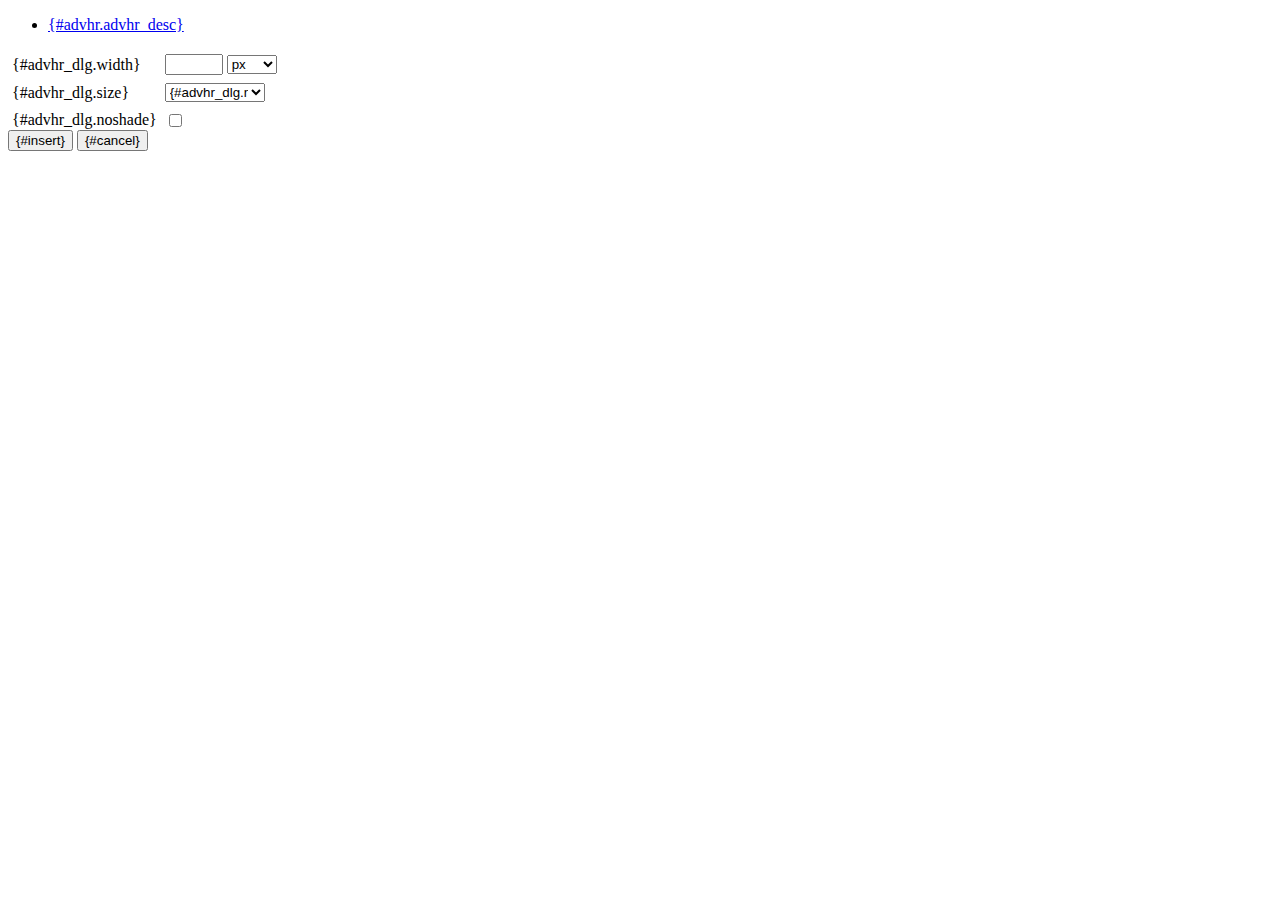
<file: wp-content/plugins/contact-forms/PFBC/Resources/tiny_mce/plugins/advhr/rule.htm>
<!DOCTYPE html PUBLIC "-//W3C//DTD XHTML 1.0 Strict//EN" "http://www.w3.org/TR/xhtml1/DTD/xhtml1-strict.dtd">
<html xmlns="http://www.w3.org/1999/xhtml">
<head>
	<title>{#advhr.advhr_desc}</title>
	<script type="text/javascript" src="../../tiny_mce_popup.js"></script>
	<script type="text/javascript" src="js/rule.js"></script>
	<script type="text/javascript" src="../../utils/mctabs.js"></script>
	<script type="text/javascript" src="../../utils/form_utils.js"></script>
	<link href="css/advhr.css" rel="stylesheet" type="text/css" />
</head>
<body role="application">
<form onsubmit="AdvHRDialog.update();return false;" action="#">
	<div class="tabs">
		<ul>
			<li id="general_tab" class="current" aria-controls="general_panel"><span><a href="javascript:mcTabs.displayTab('general_tab','general_panel');" onmousedown="return false;">{#advhr.advhr_desc}</a></span></li>
		</ul>
	</div>

	<div class="panel_wrapper">
		<div id="general_panel" class="panel current">
			<table role="presentation" border="0" cellpadding="4" cellspacing="0">
					<tr role="group" aria-labelledby="width_label">
						<td><label id="width_label" for="width">{#advhr_dlg.width}</label></td>
						<td class="nowrap">
							<input id="width" name="width" type="text" value="" class="mceFocus" />
							<span style="display:none;" id="width_unit_label">{#advhr_dlg.widthunits}</span>
							<select name="width2" id="width2" aria-labelledby="width_unit_label">
								<option value="">px</option>
								<option value="%">%</option>
							</select>
						</td>
					</tr>
					<tr>
						<td><label for="size">{#advhr_dlg.size}</label></td>
						<td><select id="size" name="size">
							<option value="">{#advhr_dlg.normal}</option>
							<option value="1">1</option>
							<option value="2">2</option>
							<option value="3">3</option>
							<option value="4">4</option>
							<option value="5">5</option>
						</select></td>
					</tr>
					<tr>
						<td><label for="noshade">{#advhr_dlg.noshade}</label></td>
						<td><input type="checkbox" name="noshade" id="noshade" class="radio" /></td>
					</tr>
			</table>
		</div>
	</div>

	<div class="mceActionPanel">
		<input type="submit" id="insert" name="insert" value="{#insert}" />
		<input type="button" id="cancel" name="cancel" value="{#cancel}" onclick="tinyMCEPopup.close();" />
	</div>
</form>
</body>
</html>
</file>
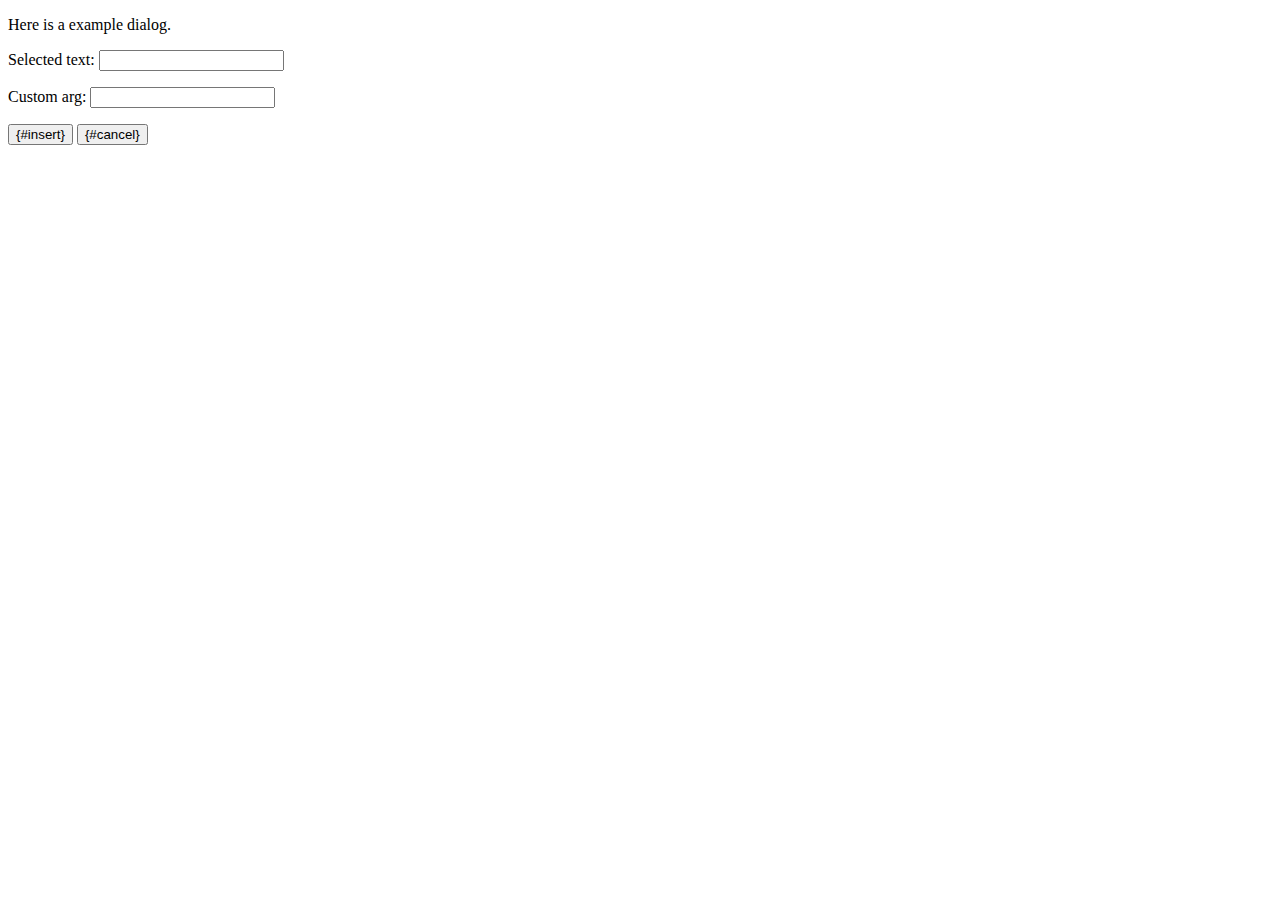
<file: wp-content/plugins/contact-forms/PFBC/Resources/tiny_mce/plugins/example/dialog.htm>
<!DOCTYPE html PUBLIC "-//W3C//DTD XHTML 1.0 Strict//EN" "http://www.w3.org/TR/xhtml1/DTD/xhtml1-strict.dtd">
<html xmlns="http://www.w3.org/1999/xhtml">
<head>
	<title>{#example_dlg.title}</title>
	<script type="text/javascript" src="../../tiny_mce_popup.js"></script>
	<script type="text/javascript" src="js/dialog.js"></script>
</head>
<body>

<form onsubmit="ExampleDialog.insert();return false;" action="#">
	<p>Here is a example dialog.</p>
	<p>Selected text: <input id="someval" name="someval" type="text" class="text" /></p>
	<p>Custom arg: <input id="somearg" name="somearg" type="text" class="text" /></p>

	<div class="mceActionPanel">
		<input type="button" id="insert" name="insert" value="{#insert}" onclick="ExampleDialog.insert();" />
		<input type="button" id="cancel" name="cancel" value="{#cancel}" onclick="tinyMCEPopup.close();" />
	</div>
</form>

</body>
</html>
</file>
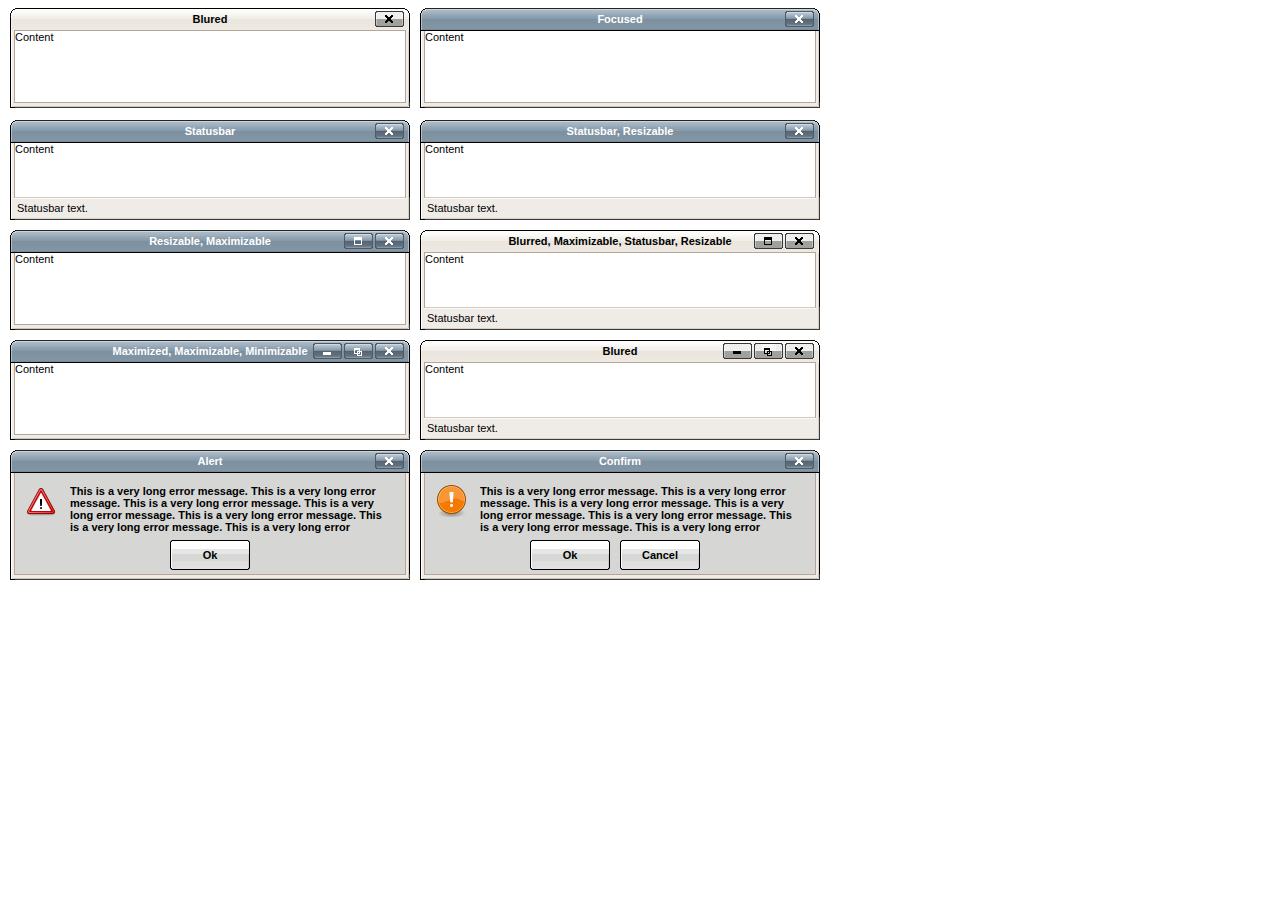
<file: wp-content/plugins/contact-forms/PFBC/Resources/tiny_mce/plugins/inlinepopups/template.htm>
<!-- <!DOCTYPE html PUBLIC "-//W3C//DTD XHTML 1.0 Strict//EN" "http://www.w3.org/TR/xhtml1/DTD/xhtml1-strict.dtd"> -->
<html xmlns="http://www.w3.org/1999/xhtml">
<head>
<title>Template for dialogs</title>
<link rel="stylesheet" type="text/css" href="skins/clearlooks2/window.css" />
</head>
<body>

<div class="mceEditor">
	<div class="clearlooks2" style="width:400px; height:100px; left:10px;">
		<div class="mceWrapper">
			<div class="mceTop">
				<div class="mceLeft"></div>
				<div class="mceCenter"></div>
				<div class="mceRight"></div>
				<span>Blured</span>
			</div>

			<div class="mceMiddle">
				<div class="mceLeft"></div>
				<span>Content</span>
				<div class="mceRight"></div>
			</div>

			<div class="mceBottom">
				<div class="mceLeft"></div>
				<div class="mceCenter"></div>
				<div class="mceRight"></div>
				<span>Statusbar text.</span>
			</div>

			<a class="mceMove" href="#"></a>
			<a class="mceMin" href="#"></a>
			<a class="mceMax" href="#"></a>
			<a class="mceMed" href="#"></a>
			<a class="mceClose" href="#"></a>
			<a class="mceResize mceResizeN" href="#"></a>
			<a class="mceResize mceResizeS" href="#"></a>
			<a class="mceResize mceResizeW" href="#"></a>
			<a class="mceResize mceResizeE" href="#"></a>
			<a class="mceResize mceResizeNW" href="#"></a>
			<a class="mceResize mceResizeNE" href="#"></a>
			<a class="mceResize mceResizeSW" href="#"></a>
			<a class="mceResize mceResizeSE" href="#"></a>
		</div>
	</div>

	<div class="clearlooks2" style="width:400px; height:100px; left:420px;">
		<div class="mceWrapper mceMovable mceFocus">
			<div class="mceTop">
				<div class="mceLeft"></div>
				<div class="mceCenter"></div>
				<div class="mceRight"></div>
				<span>Focused</span>
			</div>

			<div class="mceMiddle">
				<div class="mceLeft"></div>
				<span>Content</span>
				<div class="mceRight"></div>
			</div>

			<div class="mceBottom">
				<div class="mceLeft"></div>
				<div class="mceCenter"></div>
				<div class="mceRight"></div>
				<span>Statusbar text.</span>
			</div>

			<a class="mceMove" href="#"></a>
			<a class="mceMin" href="#"></a>
			<a class="mceMax" href="#"></a>
			<a class="mceMed" href="#"></a>
			<a class="mceClose" href="#"></a>
			<a class="mceResize mceResizeN" href="#"></a>
			<a class="mceResize mceResizeS" href="#"></a>
			<a class="mceResize mceResizeW" href="#"></a>
			<a class="mceResize mceResizeE" href="#"></a>
			<a class="mceResize mceResizeNW" href="#"></a>
			<a class="mceResize mceResizeNE" href="#"></a>
			<a class="mceResize mceResizeSW" href="#"></a>
			<a class="mceResize mceResizeSE" href="#"></a>
		</div>
	</div>

	<div class="clearlooks2" style="width:400px; height:100px; left:10px; top:120px;">
		<div class="mceWrapper mceMovable mceFocus mceStatusbar">
			<div class="mceTop">
				<div class="mceLeft"></div>
				<div class="mceCenter"></div>
				<div class="mceRight"></div>
				<span>Statusbar</span>
			</div>

			<div class="mceMiddle">
				<div class="mceLeft"></div>
				<span>Content</span>
				<div class="mceRight"></div>
			</div>

			<div class="mceBottom">
				<div class="mceLeft"></div>
				<div class="mceCenter"></div>
				<div class="mceRight"></div>
				<span>Statusbar text.</span>
			</div>

			<a class="mceMove" href="#"></a>
			<a class="mceMin" href="#"></a>
			<a class="mceMax" href="#"></a>
			<a class="mceMed" href="#"></a>
			<a class="mceClose" href="#"></a>
			<a class="mceResize mceResizeN" href="#"></a>
			<a class="mceResize mceResizeS" href="#"></a>
			<a class="mceResize mceResizeW" href="#"></a>
			<a class="mceResize mceResizeE" href="#"></a>
			<a class="mceResize mceResizeNW" href="#"></a>
			<a class="mceResize mceResizeNE" href="#"></a>
			<a class="mceResize mceResizeSW" href="#"></a>
			<a class="mceResize mceResizeSE" href="#"></a>
		</div>
	</div>

	<div class="clearlooks2" style="width:400px; height:100px; left:420px; top:120px;">
		<div class="mceWrapper mceMovable mceFocus mceStatusbar mceResizable">
			<div class="mceTop">
				<div class="mceLeft"></div>
				<div class="mceCenter"></div>
				<div class="mceRight"></div>
				<span>Statusbar, Resizable</span>
			</div>

			<div class="mceMiddle">
				<div class="mceLeft"></div>
				<span>Content</span>
				<div class="mceRight"></div>
			</div>

			<div class="mceBottom">
				<div class="mceLeft"></div>
				<div class="mceCenter"></div>
				<div class="mceRight"></div>
				<span>Statusbar text.</span>
			</div>

			<a class="mceMove" href="#"></a>
			<a class="mceMin" href="#"></a>
			<a class="mceMax" href="#"></a>
			<a class="mceMed" href="#"></a>
			<a class="mceClose" href="#"></a>
			<a class="mceResize mceResizeN" href="#"></a>
			<a class="mceResize mceResizeS" href="#"></a>
			<a class="mceResize mceResizeW" href="#"></a>
			<a class="mceResize mceResizeE" href="#"></a>
			<a class="mceResize mceResizeNW" href="#"></a>
			<a class="mceResize mceResizeNE" href="#"></a>
			<a class="mceResize mceResizeSW" href="#"></a>
			<a class="mceResize mceResizeSE" href="#"></a>
		</div>
	</div>

	<div class="clearlooks2" style="width:400px; height:100px; left:10px; top:230px;">
		<div class="mceWrapper mceMovable mceFocus mceResizable mceMaximizable">
			<div class="mceTop">
				<div class="mceLeft"></div>
				<div class="mceCenter"></div>
				<div class="mceRight"></div>
				<span>Resizable, Maximizable</span>
			</div>

			<div class="mceMiddle">
				<div class="mceLeft"></div>
				<span>Content</span>
				<div class="mceRight"></div>
			</div>

			<div class="mceBottom">
				<div class="mceLeft"></div>
				<div class="mceCenter"></div>
				<div class="mceRight"></div>
				<span>Statusbar text.</span>
			</div>

			<a class="mceMove" href="#"></a>
			<a class="mceMin" href="#"></a>
			<a class="mceMax" href="#"></a>
			<a class="mceMed" href="#"></a>
			<a class="mceClose" href="#"></a>
			<a class="mceResize mceResizeN" href="#"></a>
			<a class="mceResize mceResizeS" href="#"></a>
			<a class="mceResize mceResizeW" href="#"></a>
			<a class="mceResize mceResizeE" href="#"></a>
			<a class="mceResize mceResizeNW" href="#"></a>
			<a class="mceResize mceResizeNE" href="#"></a>
			<a class="mceResize mceResizeSW" href="#"></a>
			<a class="mceResize mceResizeSE" href="#"></a>
		</div>
	</div>

	<div class="clearlooks2" style="width:400px; height:100px; left:420px; top:230px;">
		<div class="mceWrapper mceMovable mceStatusbar mceResizable mceMaximizable">
			<div class="mceTop">
				<div class="mceLeft"></div>
				<div class="mceCenter"></div>
				<div class="mceRight"></div>
				<span>Blurred, Maximizable, Statusbar, Resizable</span>
			</div>

			<div class="mceMiddle">
				<div class="mceLeft"></div>
				<span>Content</span>
				<div class="mceRight"></div>
			</div>

			<div class="mceBottom">
				<div class="mceLeft"></div>
				<div class="mceCenter"></div>
				<div class="mceRight"></div>
				<span>Statusbar text.</span>
			</div>

			<a class="mceMove" href="#"></a>
			<a class="mceMin" href="#"></a>
			<a class="mceMax" href="#"></a>
			<a class="mceMed" href="#"></a>
			<a class="mceClose" href="#"></a>
			<a class="mceResize mceResizeN" href="#"></a>
			<a class="mceResize mceResizeS" href="#"></a>
			<a class="mceResize mceResizeW" href="#"></a>
			<a class="mceResize mceResizeE" href="#"></a>
			<a class="mceResize mceResizeNW" href="#"></a>
			<a class="mceResize mceResizeNE" href="#"></a>
			<a class="mceResize mceResizeSW" href="#"></a>
			<a class="mceResize mceResizeSE" href="#"></a>
		</div>
	</div>

	<div class="clearlooks2" style="width:400px; height:100px; left:10px; top:340px;">
		<div class="mceWrapper mceMovable mceFocus mceResizable mceMaximized mceMinimizable mceMaximizable">
			<div class="mceTop">
				<div class="mceLeft"></div>
				<div class="mceCenter"></div>
				<div class="mceRight"></div>
				<span>Maximized, Maximizable, Minimizable</span>
			</div>

			<div class="mceMiddle">
				<div class="mceLeft"></div>
				<span>Content</span>
				<div class="mceRight"></div>
			</div>

			<div class="mceBottom">
				<div class="mceLeft"></div>
				<div class="mceCenter"></div>
				<div class="mceRight"></div>
				<span>Statusbar text.</span>
			</div>

			<a class="mceMove" href="#"></a>
			<a class="mceMin" href="#"></a>
			<a class="mceMax" href="#"></a>
			<a class="mceMed" href="#"></a>
			<a class="mceClose" href="#"></a>
			<a class="mceResize mceResizeN" href="#"></a>
			<a class="mceResize mceResizeS" href="#"></a>
			<a class="mceResize mceResizeW" href="#"></a>
			<a class="mceResize mceResizeE" href="#"></a>
			<a class="mceResize mceResizeNW" href="#"></a>
			<a class="mceResize mceResizeNE" href="#"></a>
			<a class="mceResize mceResizeSW" href="#"></a>
			<a class="mceResize mceResizeSE" href="#"></a>
		</div>
	</div>

	<div class="clearlooks2" style="width:400px; height:100px; left:420px; top:340px;">
		<div class="mceWrapper mceMovable mceStatusbar mceResizable mceMaximized mceMinimizable mceMaximizable">
			<div class="mceTop">
				<div class="mceLeft"></div>
				<div class="mceCenter"></div>
				<div class="mceRight"></div>
				<span>Blured</span>
			</div>

			<div class="mceMiddle">
				<div class="mceLeft"></div>
				<span>Content</span>
				<div class="mceRight"></div>
			</div>

			<div class="mceBottom">
				<div class="mceLeft"></div>
				<div class="mceCenter"></div>
				<div class="mceRight"></div>
				<span>Statusbar text.</span>
			</div>

			<a class="mceMove" href="#"></a>
			<a class="mceMin" href="#"></a>
			<a class="mceMax" href="#"></a>
			<a class="mceMed" href="#"></a>
			<a class="mceClose" href="#"></a>
			<a class="mceResize mceResizeN" href="#"></a>
			<a class="mceResize mceResizeS" href="#"></a>
			<a class="mceResize mceResizeW" href="#"></a>
			<a class="mceResize mceResizeE" href="#"></a>
			<a class="mceResize mceResizeNW" href="#"></a>
			<a class="mceResize mceResizeNE" href="#"></a>
			<a class="mceResize mceResizeSW" href="#"></a>
			<a class="mceResize mceResizeSE" href="#"></a>
		</div>
	</div>

	<div class="clearlooks2" style="width:400px; height:130px; left:10px; top:450px;">
		<div class="mceWrapper mceMovable mceFocus mceModal mceAlert">
			<div class="mceTop">
				<div class="mceLeft"></div>
				<div class="mceCenter"></div>
				<div class="mceRight"></div>
				<span>Alert</span>
			</div>

			<div class="mceMiddle">
				<div class="mceLeft"></div>
				<span>
					This is a very long error message. This is a very long error message.
					This is a very long error message. This is a very long error message.
					This is a very long error message. This is a very long error message.
					This is a very long error message. This is a very long error message.
					This is a very long error message. This is a very long error message.
					This is a very long error message. This is a very long error message.
				</span>
				<div class="mceRight"></div>
				<div class="mceIcon"></div>
			</div>

			<div class="mceBottom">
				<div class="mceLeft"></div>
				<div class="mceCenter"></div>
				<div class="mceRight"></div>
			</div>

			<a class="mceMove" href="#"></a>
			<a class="mceButton mceOk" href="#">Ok</a>
			<a class="mceClose" href="#"></a>
		</div>
	</div>

	<div class="clearlooks2" style="width:400px; height:130px; left:420px; top:450px;">
		<div class="mceWrapper mceMovable mceFocus mceModal mceConfirm">
			<div class="mceTop">
				<div class="mceLeft"></div>
				<div class="mceCenter"></div>
				<div class="mceRight"></div>
				<span>Confirm</span>
			</div>

			<div class="mceMiddle">
				<div class="mceLeft"></div>
				<span>
					This is a very long error message. This is a very long error message.
					This is a very long error message. This is a very long error message.
					This is a very long error message. This is a very long error message.
					This is a very long error message. This is a very long error message.
					This is a very long error message. This is a very long error message.
					This is a very long error message. This is a very long error message.
					</span>
				<div class="mceRight"></div>
				<div class="mceIcon"></div>
			</div>

			<div class="mceBottom">
				<div class="mceLeft"></div>
				<div class="mceCenter"></div>
				<div class="mceRight"></div>
			</div>

			<a class="mceMove" href="#"></a>
			<a class="mceButton mceOk" href="#">Ok</a>
			<a class="mceButton mceCancel" href="#">Cancel</a>
			<a class="mceClose" href="#"></a>
		</div>
	</div>
</div>

</body>
</html>
</file>
<file: wp-content/plugins/contact-forms/PFBC/Resources/tiny_mce/plugins/advhr/css/advhr.css>
input.radio {border:1px none #000; background:transparent; vertical-align:middle;}
.panel_wrapper div.current {height:80px;}
#width {width:50px; vertical-align:middle;}
#width2 {width:50px; vertical-align:middle;}
#size {width:100px;}
</file>
<file: wp-content/plugins/contact-forms/PFBC/Resources/tiny_mce/plugins/inlinepopups/skins/clearlooks2/window.css>
/* Clearlooks 2 */

/* Reset */
.clearlooks2, .clearlooks2 div, .clearlooks2 span, .clearlooks2 a {vertical-align:baseline; text-align:left; position:absolute; border:0; padding:0; margin:0; background:transparent; font-family:Arial,Verdana; font-size:11px; color:#000; text-decoration:none; font-weight:normal; width:auto; height:auto; overflow:hidden; display:block}

/* General */
.clearlooks2 {position:absolute; direction:ltr}
.clearlooks2 .mceWrapper {position:static}
.mceEventBlocker {position:fixed; left:0; top:0; background:url(img/horizontal.gif) no-repeat 0 -75px; width:100%; height:100%}
.clearlooks2 .mcePlaceHolder {border:1px solid #000; background:#888; top:0; left:0; opacity:0.5; -ms-filter:'alpha(opacity=50)'; filter:alpha(opacity=50)}
.clearlooks2_modalBlocker {position:fixed; left:0; top:0; width:100%; height:100%; background:#FFF; opacity:0.6; -ms-filter:'alpha(opacity=60)'; filter:alpha(opacity=60); display:none}

/* Top */
.clearlooks2 .mceTop, .clearlooks2 .mceTop div {top:0; width:100%; height:23px}
.clearlooks2 .mceTop .mceLeft {width:6px; background:url(img/corners.gif)}
.clearlooks2 .mceTop .mceCenter {right:6px; width:100%; height:23px; background:url(img/horizontal.gif) 12px 0; clip:rect(auto auto auto 12px)}
.clearlooks2 .mceTop .mceRight {right:0; width:6px; height:23px; background:url(img/corners.gif) -12px 0}
.clearlooks2 .mceTop span {width:100%; text-align:center; vertical-align:middle; line-height:23px; font-weight:bold}
.clearlooks2 .mceFocus .mceTop .mceLeft {background:url(img/corners.gif) -6px 0}
.clearlooks2 .mceFocus .mceTop .mceCenter {background:url(img/horizontal.gif) 0 -23px}
.clearlooks2 .mceFocus .mceTop .mceRight {background:url(img/corners.gif) -18px 0}
.clearlooks2 .mceFocus .mceTop span {color:#FFF}

/* Middle */
.clearlooks2 .mceMiddle, .clearlooks2 .mceMiddle div {top:0}
.clearlooks2 .mceMiddle {width:100%; height:100%; clip:rect(23px auto auto auto)}
.clearlooks2 .mceMiddle .mceLeft {left:0; width:5px; height:100%; background:url(img/vertical.gif) -5px 0}
.clearlooks2 .mceMiddle span {top:23px; left:5px; width:100%; height:100%; background:#FFF}
.clearlooks2 .mceMiddle .mceRight {right:0; width:5px; height:100%; background:url(img/vertical.gif)}

/* Bottom */
.clearlooks2 .mceBottom, .clearlooks2 .mceBottom div {height:6px}
.clearlooks2 .mceBottom {left:0; bottom:0; width:100%}
.clearlooks2 .mceBottom div {top:0}
.clearlooks2 .mceBottom .mceLeft {left:0; width:5px; background:url(img/corners.gif) -34px -6px}
.clearlooks2 .mceBottom .mceCenter {left:5px; width:100%; background:url(img/horizontal.gif) 0 -46px}
.clearlooks2 .mceBottom .mceRight {right:0; width:5px; background: url(img/corners.gif) -34px 0}
.clearlooks2 .mceBottom span {display:none}
.clearlooks2 .mceStatusbar .mceBottom, .clearlooks2 .mceStatusbar .mceBottom div {height:23px}
.clearlooks2 .mceStatusbar .mceBottom .mceLeft {background:url(img/corners.gif) -29px 0}
.clearlooks2 .mceStatusbar .mceBottom .mceCenter {background:url(img/horizontal.gif) 0 -52px}
.clearlooks2 .mceStatusbar .mceBottom .mceRight {background:url(img/corners.gif) -24px 0}
.clearlooks2 .mceStatusbar .mceBottom span {display:block; left:7px; font-family:Arial, Verdana; font-size:11px; line-height:23px}

/* Actions */
.clearlooks2 a {width:29px; height:16px; top:3px;}
.clearlooks2 .mceClose {right:6px; background:url(img/buttons.gif) -87px 0}
.clearlooks2 .mceMin {display:none; right:68px; background:url(img/buttons.gif) 0 0}
.clearlooks2 .mceMed {display:none; right:37px; background:url(img/buttons.gif) -29px 0}
.clearlooks2 .mceMax {display:none; right:37px; background:url(img/buttons.gif) -58px 0}
.clearlooks2 .mceMove {display:none;width:100%;cursor:move;background:url(img/corners.gif) no-repeat -100px -100px}
.clearlooks2 .mceMovable .mceMove {display:block}
.clearlooks2 .mceFocus .mceClose {right:6px; background:url(img/buttons.gif) -87px -16px}
.clearlooks2 .mceFocus .mceMin {right:68px; background:url(img/buttons.gif) 0 -16px}
.clearlooks2 .mceFocus .mceMed {right:37px; background:url(img/buttons.gif) -29px -16px}
.clearlooks2 .mceFocus .mceMax {right:37px; background:url(img/buttons.gif) -58px -16px}
.clearlooks2 .mceFocus .mceClose:hover {right:6px; background:url(img/buttons.gif) -87px -32px}
.clearlooks2 .mceFocus .mceClose:hover {right:6px; background:url(img/buttons.gif) -87px -32px}
.clearlooks2 .mceFocus .mceMin:hover {right:68px; background:url(img/buttons.gif) 0 -32px}
.clearlooks2 .mceFocus .mceMed:hover {right:37px; background:url(img/buttons.gif) -29px -32px}
.clearlooks2 .mceFocus .mceMax:hover {right:37px; background:url(img/buttons.gif) -58px -32px}

/* Resize */
.clearlooks2 .mceResize {top:auto; left:auto; display:none; width:5px; height:5px; background:url(img/horizontal.gif) no-repeat 0 -75px}
.clearlooks2 .mceResizable .mceResize {display:block}
.clearlooks2 .mceResizable .mceMin, .clearlooks2 .mceMax {display:none}
.clearlooks2 .mceMinimizable .mceMin {display:block}
.clearlooks2 .mceMaximizable .mceMax {display:block}
.clearlooks2 .mceMaximized .mceMed {display:block}
.clearlooks2 .mceMaximized .mceMax {display:none}
.clearlooks2 a.mceResizeN {top:0; left:0; width:100%; cursor:n-resize}
.clearlooks2 a.mceResizeNW {top:0; left:0; cursor:nw-resize}
.clearlooks2 a.mceResizeNE {top:0; right:0; cursor:ne-resize}
.clearlooks2 a.mceResizeW {top:0; left:0; height:100%; cursor:w-resize;}
.clearlooks2 a.mceResizeE {top:0; right:0; height:100%; cursor:e-resize}
.clearlooks2 a.mceResizeS {bottom:0; left:0; width:100%; cursor:s-resize}
.clearlooks2 a.mceResizeSW {bottom:0; left:0; cursor:sw-resize}
.clearlooks2 a.mceResizeSE {bottom:0; right:0; cursor:se-resize}

/* Alert/Confirm */
.clearlooks2 .mceButton {font-weight:bold; bottom:10px; width:80px; height:30px; background:url(img/button.gif); line-height:30px; vertical-align:middle; text-align:center; outline:0}
.clearlooks2 .mceMiddle .mceIcon {left:15px; top:35px; width:32px; height:32px}
.clearlooks2 .mceAlert .mceMiddle span, .clearlooks2 .mceConfirm .mceMiddle span {background:transparent;left:60px; top:35px; width:320px; height:50px; font-weight:bold; overflow:auto; white-space:normal}
.clearlooks2 a:hover {font-weight:bold;}
.clearlooks2 .mceAlert .mceMiddle, .clearlooks2 .mceConfirm .mceMiddle {background:#D6D7D5}
.clearlooks2 .mceAlert .mceOk {left:50%; top:auto; margin-left: -40px}
.clearlooks2 .mceAlert .mceIcon {background:url(img/alert.gif)}
.clearlooks2 .mceConfirm .mceOk {left:50%; top:auto; margin-left: -90px}
.clearlooks2 .mceConfirm .mceCancel {left:50%; top:auto}
.clearlooks2 .mceConfirm .mceIcon {background:url(img/confirm.gif)}
</file>
